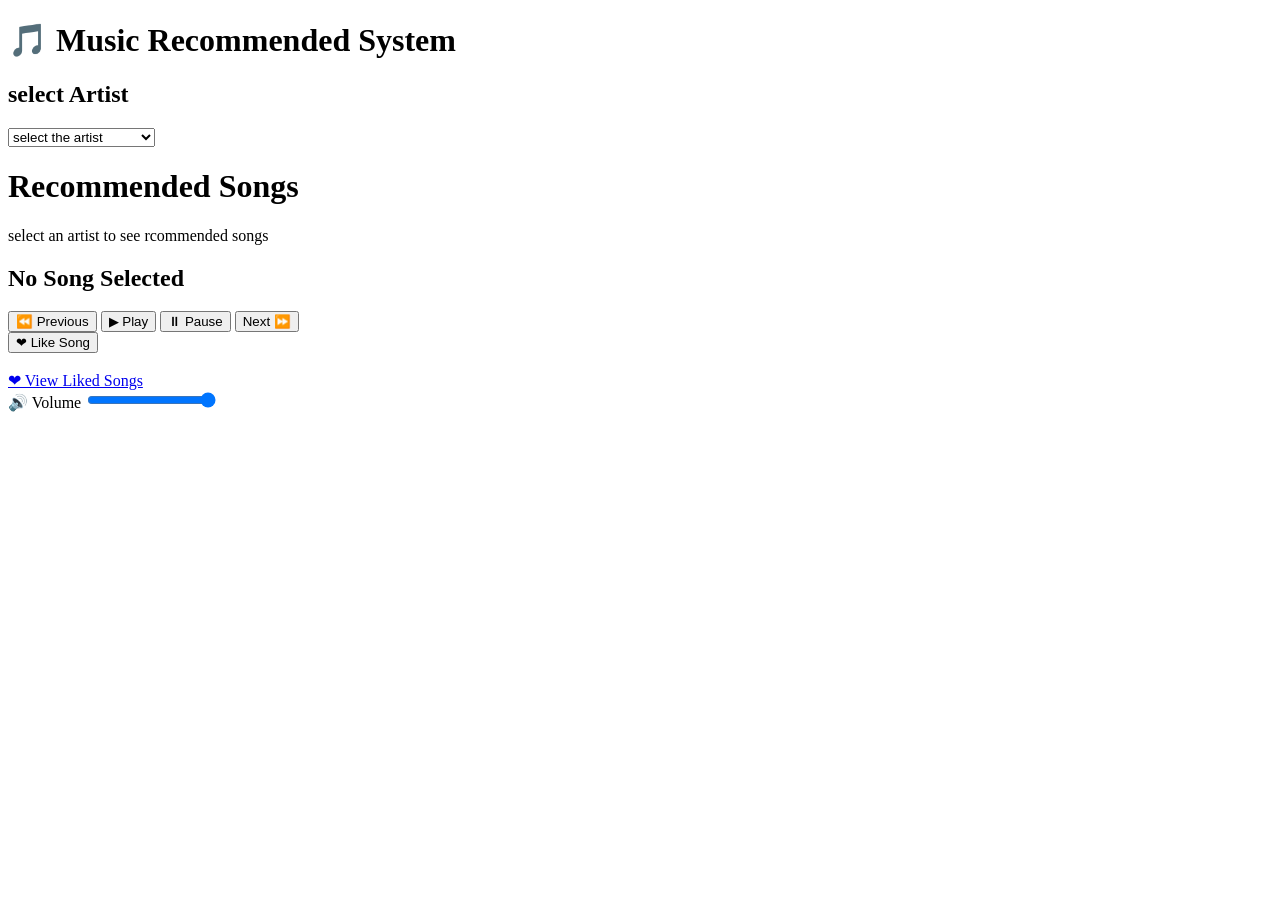
<file: Html/index.html>
<!DOCTYPE html>
<html lang="en">
    <head>
        <meta charset="UTF-8">
        <meta name="viewport" content="width=device-width", initial-scale="1.0">
        <title>Music Recommended System</title>

        <link rel="stylesheet" href="C:\Music Recommended System\Css\index.css">
    </head>
    <body>
        <div class="container">
            <h1>&#127925; Music Recommended System</h1>

            <div class="artist">
                <h2>select Artist</h2>

                <select id="artistselected" onchange="selectArtist()">
                    <option value="select the artist">select the artist</option>
                    <option value="Anirudh Ravichander">Anirudh Ravichander</option>
                    <option value="Harris Jayaraj">Harris Jayaraj</option>
                    <option value="Hiphop Tamizha">Hiphop Tamizha</option>
                    <option value="A.R. Rahman">A.R. Rahman</option>
                    <option value="Sid Sriram">Sid Sriram</option>
                </select>
            </div>
            
            <div class="recommendation-Box">
                <h1>Recommended Songs</h1>
                <div id="songList">
                    <p>
                        select an artist to see rcommended songs
                    </p>
                </div>
            </div>

             <div class="player-box">

            <h2 id="currentSong">
                No Song Selected
            </h2>

            <audio id="audioPlayer"></audio>

            <div class="controls">

                <button onclick="previousSong()">
                    &#9194; Previous
                </button>

                <button onclick="playSong()">
                    &#9654; Play
                </button>

                <button onclick="pauseSong()">
                    &#9208; Pause
                </button>

                <button onclick="nextSong()">
                    Next &#9193;
                </button>

            </div>

            <div class="like-box">

                <button onclick="likeSong()">
                    &#10084; Like Song
                </button>

                <br><br>

                <a href="likesongs.html">
                    &#10084; View Liked Songs
                </a>

            </div>

            <div class="volume-box">

                <label for="volumeControl">
                    &#128266; Volume
                </label>

                <input
                    type="range"
                    id="volumeControl"
                    min="0"
                    max="1"
                    step="0.1"
                    value="1"
                    onchange="changeVolume()"
                >

            </div>

        </div>

    </div>
        <script src="C:\Music Recommended System\Javascript\index.js"></script>
    </body>
</html>
</file>
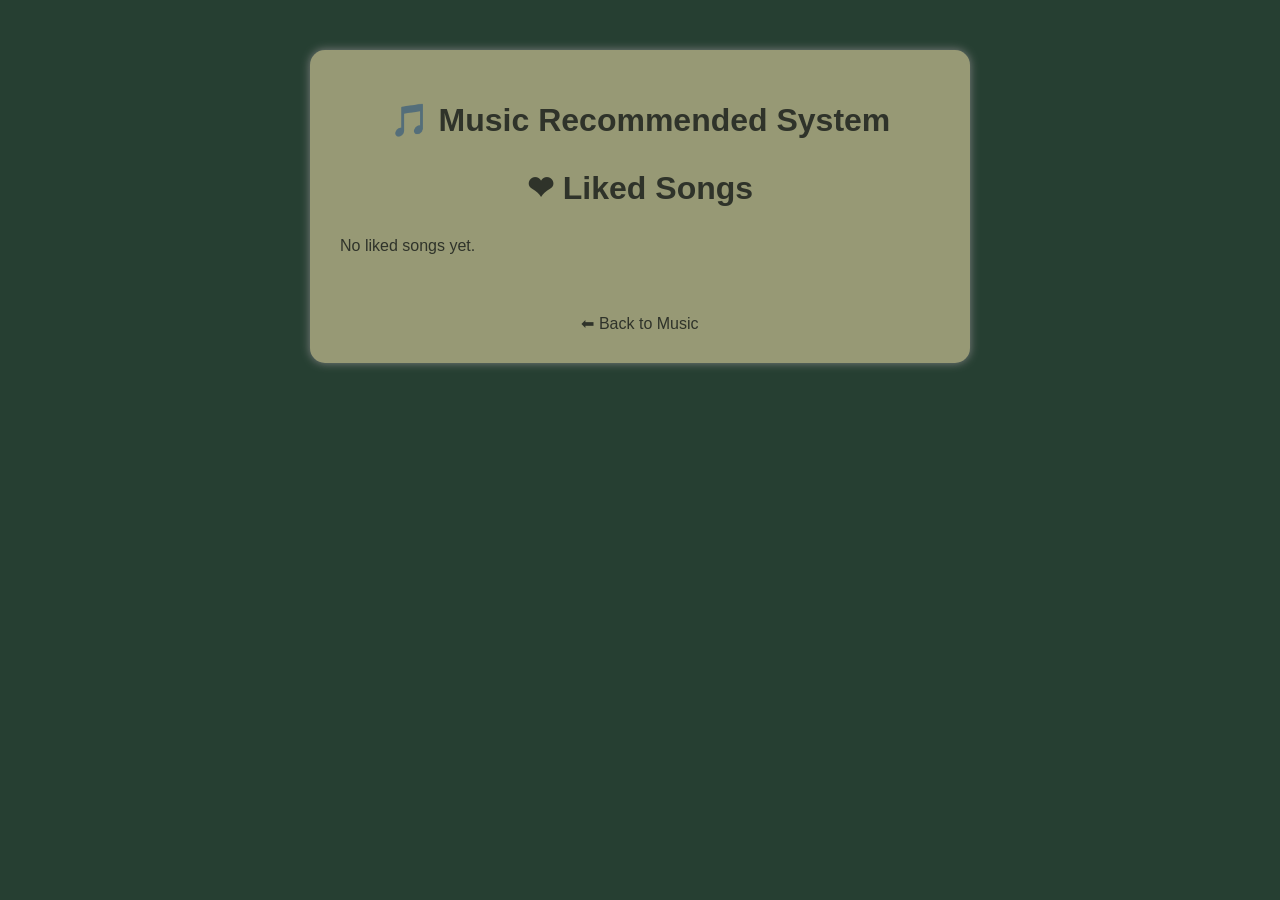
<file: Html/likesongs.html>
<!DOCTYPE html>
<html lang="en">

<head>

    <meta charset="UTF-8">

    <meta name="viewport"
          content="width=device-width, initial-scale=1.0">

    <title>Liked Songs</title>

    <link rel="stylesheet"
          href="../Css/likesongs.css">

</head>

<body>

    <div class="container">
        <h1>&#127925; Music Recommended System</h1>

        <h1>&#10084; Liked Songs</h1>

        <div id="likedSongList">

            <p>No liked songs yet.</p>

        </div>

        <br>

        <a href="index.html">
            &#11013; Back to Music
        </a>

    </div>


    <script src="../Javascript/likesongs.js"></script>

</body>

</html>
</file>
<file: Css/likesongs.css>
body {
    font-family: Arial, sans-serif;
    background: #263f32;
    margin: 0;
    padding: 0;
}

.container {
    width: 600px;
    margin: 50px auto;
    background: rgb(151, 153, 117);
    color:rgb(47, 51, 42);
    padding: 30px;
    border-radius: 15px;
    box-shadow: 0 0 10px gray;
}

h1 {
    text-align: center;
    margin-bottom: 30px;
}

.liked-song {
    display: flex;
    justify-content: space-between;
    align-items: center;

    padding: 15px;
    margin-bottom: 10px;

    background: #eeeeee;
    border-radius: 8px;
}

.liked-song button {
    padding: 8px 15px;
    border: none;
    border-radius: 5px;
    background: #333;
    color: white;
    cursor: pointer;
}

.liked-song button:hover {
    background: #555;
}

a {
    display: block;
    margin-top: 25px;
    text-align: center;
    color:rgb(47, 51, 42);
    text-decoration: none;
}
</file>
